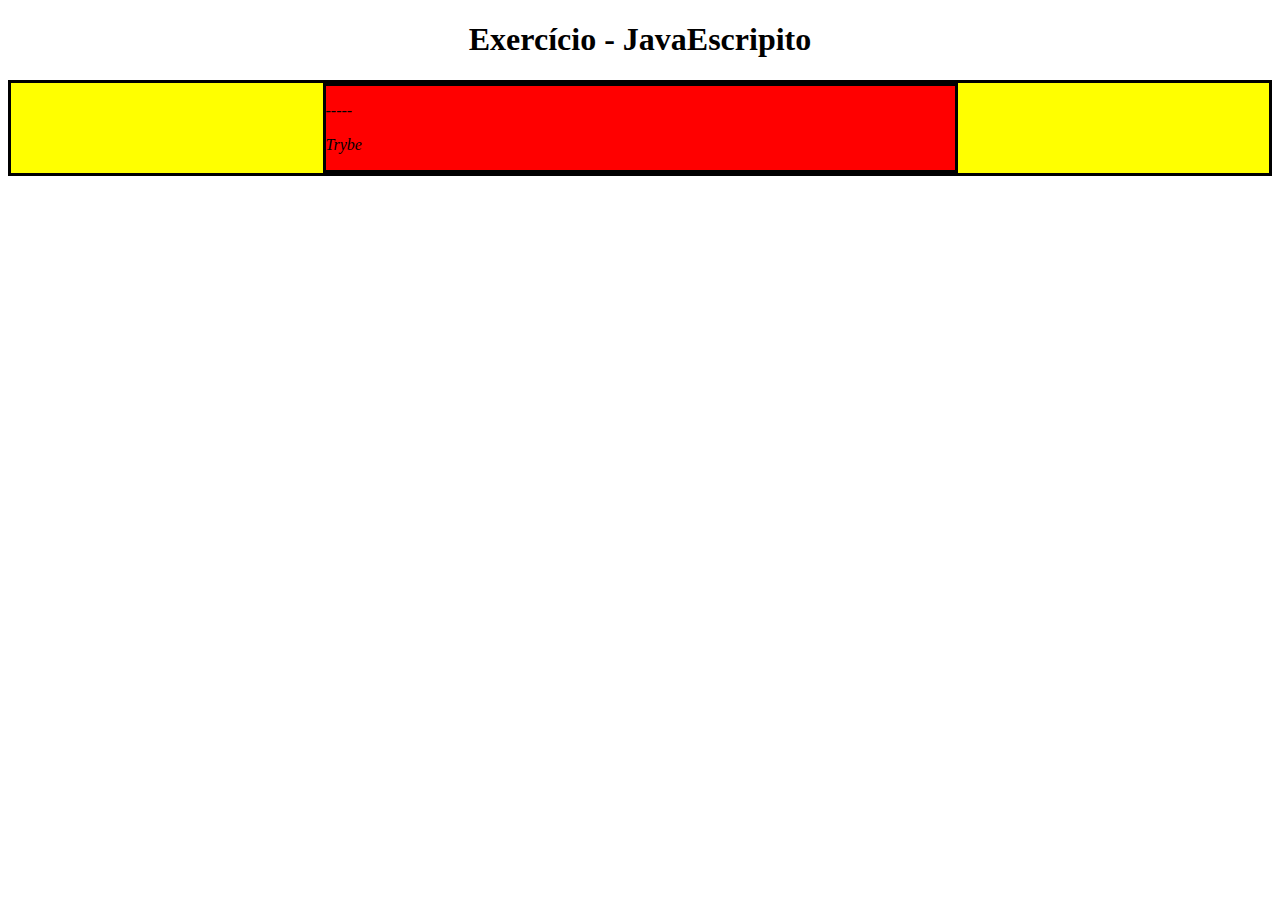
<file: fundamentos/secao-5-dom-eventos-e-web-storage/dia-1-dom-e-seletores/index.html>
<!DOCTYPE html>
<html>
  <head>
    <meta charset="UTF-8" />
    <meta name="viewport" content="width=device-width" />
    <title>Exercício</title>
    
    <style>
      main, section {
        border-color: black;
        border-style: solid;
      }

      .title {
        text-align: center;
      }

      .main-content {
        background-color: yellow;
      }

      .main-content .center-content {
        background-color: red;
        width: 50%;
        margin: 0 auto;
      }

      .main-content .center-content p {
        font-style: italic;
      }
    </style>
  </head>
  <body>
    <header> 
      <h1 class="title">Exercício - JavaEscripito </h1>
    </header>    
    <main class="main-content">
      <section class="center-content">
        <p></p>
        <p id="2anos">-----</p>
        <p>Trybe</p>
      </section>
    </main>
    <script>
        function text (text){
        
        document.getElementById('2anos').innerText = text;
        }
        text('Formado na Trybe');

        function color (cor){
        document.querySelector(".main-content").style.backgroundColor = cor;
        }
        color('rgb(76,164,109');

        function color2 (cor){
            document.querySelector(".main-content .center-content").style.backgroundColor = cor;
        }
        color2('white');

        function texth1 (text){
            document.querySelector("h1").innerText = text;
        }
        texth1("Exercício - JavaScript");

        function subtitle(text){
            document.querySelector("p").innerText = text;
        }
        subtitle("texto padrão do nosso site".toUpperCase());

        function showtag(){
            let show = document.getElementsByTagName("p");
            for (let i = 0; i < show.length; i += 1){
                console.log(show[i]);
            }
        }
        showtag(); Texto padrão do nosso site
        /*
      Aqui você vai modificar os elementos já existentes utilizando apenas as funções:
      - document.getElementById()
      - document.getElementsByClassName()
      - document.getElementsByTagName()
      1. Crie e execute uma função que mude o texto na tag `<p>-----</p>`, para uma descrição de como você se vê daqui a 2 anos. (Não gaste tempo pensando no texto e sim realizando o exercício)
      2. Crie e execute uma função que mude a cor do quadrado amarelo para o verde da Trybe (rgb(76,164,109)).
      3. Crie e execute uma função que mude a cor do quadrado vermelho para branco.
      4. Crie e execute uma função que corrija o texto da tag <h1>.
      5. Crie e execute uma função que modifique o texto da primeira tag <p> para maiúsculo.
      6. Crie e execute uma função que exiba o conteúdo de todas as tags <p> no console.
      */
    </script>
  </body>
</html>
</file>
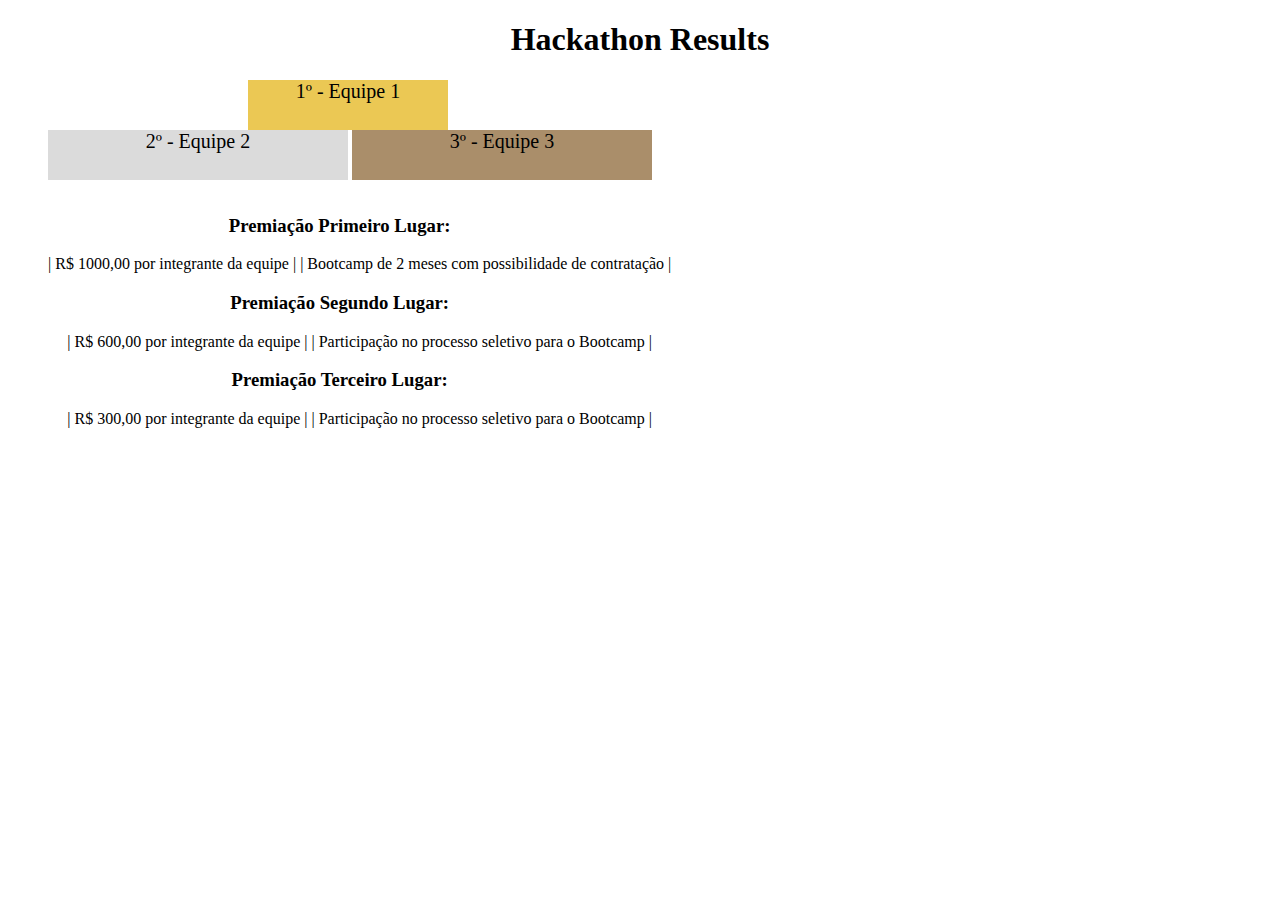
<file: fundamentos/bloco-3-introducao-a-html-e-css/dia-4-semantica-html/teste.html>
<!DOCTYPE html>
<html lang="pt">
  <head>
    <meta charset="UTF-8">
    <meta name="viewport" content="width=device-width, initial-scale=1.0">
    <title>Ranking</title>
    <link rel="stylesheet" href="style.css">
  </head>
  <body>
    <header>
      <h1>Hackathon Results</h1>
    </header>
    <section class="podium">
      <ul>
        <li class="first">1º - Equipe 1</li>
        <li class="second">2º - Equipe 2</li>
        <li class="third">3º - Equipe 3</li>
      </ul>
    </section>
    <section class="list">
      <h3>Premiação Primeiro Lugar:</h3>
      <ul>
        <li>| R$ 1000,00 por integrante da equipe |</li>
        <li>| Bootcamp de 2 meses com possibilidade de contratação |</li>
      </ul>
      <h3>Premiação Segundo Lugar:</h3>
      <ul>
        <li>| R$ 600,00 por integrante da equipe |</li>
        <li>| Participação no processo seletivo para o Bootcamp |</li>
      </ul>
      <h3>Premiação Terceiro Lugar:</h3>
      <ul>
        <li>| R$ 300,00 por integrante da equipe |</li>
        <li>| Participação no processo seletivo para o Bootcamp |</li>
      </ul>
    </section>
  </body>
</html>
</file>
<file: fundamentos/bloco-3-introducao-a-html-e-css/dia-4-semantica-html/style.css>
h1 {
    text-align: center;
  }

  .first {
    background-color: rgb(235, 200, 84);
    font-size: 20px;
    height: 50px;
    text-align: center;
    width: 200px;
    display: block;
    margin-left: 200px;
  }

  .second {
    background-color: rgb(219, 219, 219);
    font-size: 20px;
    height: 50px;
    text-align: center;
    width: 300px;
    display: inline-block;
  }

  .third {
    background-color: rgb(170, 142, 106);
    font-size: 20px;
    height: 50px;
    text-align: center;
    width: 300px;
    display: inline-block;
  }


  h3{
    text-align: center;
  }
  .list{
    display: inline-block;
    text-align: center;
}   
    .list li{
        display: inline;
    }
  
    .podium{

    }
</file>
